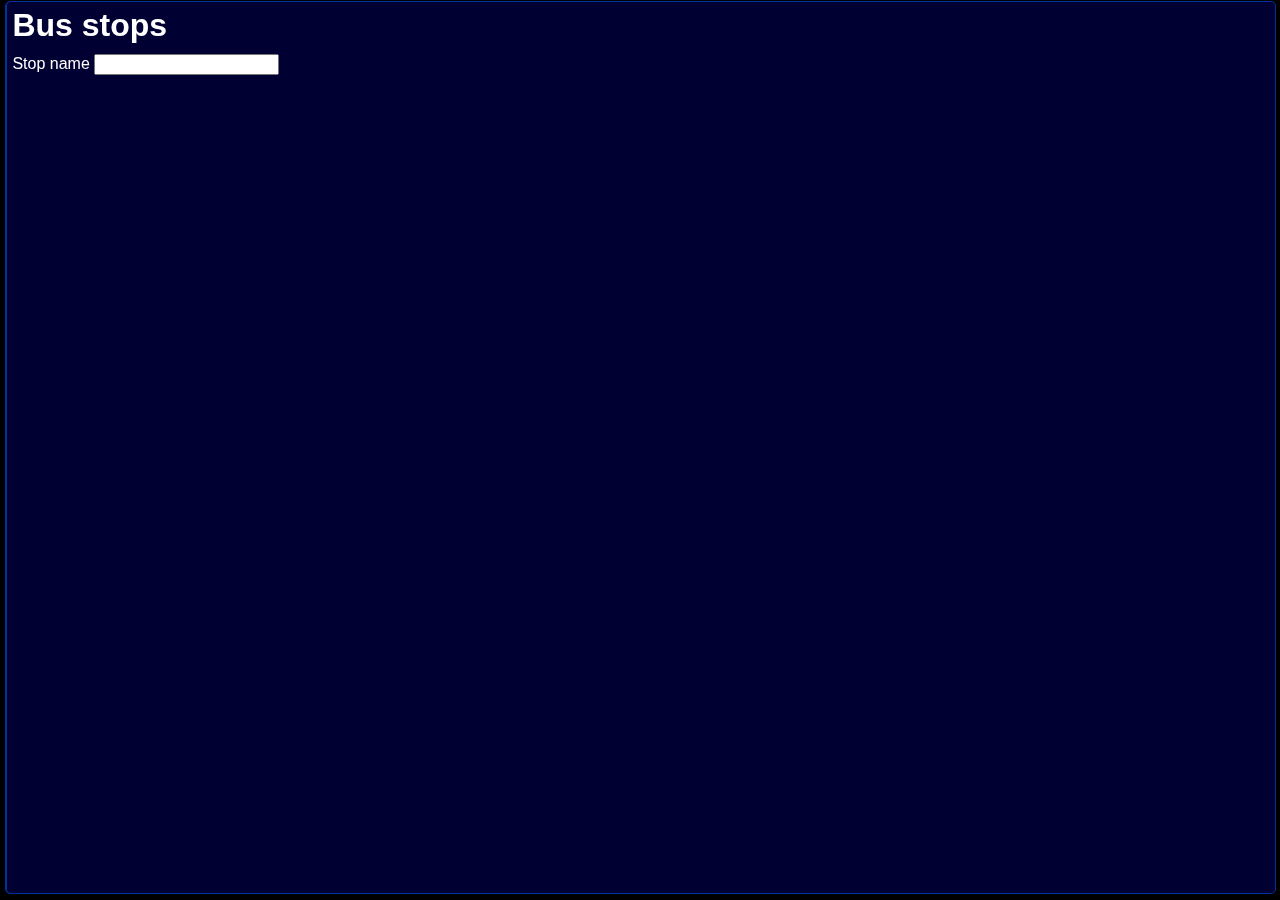
<file: index.html>
<!DOCTYPE html>
<html manifest="buses.manifest">
<head>
    <title>Buses</title>
    <meta name="apple-mobile-web-app-capable" content="yes" >
    <meta name="viewport" content="width=device-width; initial-scale=1.0; maximum-scale=1.0; user-scalable=0;">
    
    <link rel="apple-touch-icon" href="img/buses-touch-icon.png">
    <style type="text/css" media="screen">@import "css/buses.css";</style>
    <script type="application/javascript" src="js/jquery-1.4.2.min.js"></script>
    <script type="application/javascript" src="js/paged.js"></script>
    <script type="application/javascript" src="js/buses.js"></script>
</head>
    <body>
        
        <div id='content'>
            <div id='front' class='panel'>
                <div id='paged'>
                    <div class='details'>
                        <h1 class='stopname'>Bus stop</h1>
                        <table class='timetable'>
                            <thead>
                                <tr>
                                    <th>Route</th>
                                    <th>Destination</th>
                                    <th>Departure</th>
                                </tr>
                            </thead>
                            <tbody>
                                <tr>
                                    <td class='route'>&nbsp;</td>
                                    <td class='destination'>&nbsp;</td>
                                    <td class='departure'>&nbsp;</td>
                                </tr>
                                <tr>
                                    <td class='route'>&nbsp;</td>
                                    <td class='destination'>&nbsp;</td>
                                    <td class='departure'>&nbsp;</td>
                                </tr>
                                <tr>
                                    <td class='route'>&nbsp;</td>
                                    <td class='destination'>&nbsp;</td>
                                    <td class='departure'>&nbsp;</td>
                                </tr>
                                <tr>
                                    <td class='route'>&nbsp;</td>
                                    <td class='destination'>&nbsp;</td>
                                    <td class='departure'>&nbsp;</td>
                                </tr>
                                <tr>
                                    <td class='route'>&nbsp;</td>
                                    <td class='destination'>&nbsp;</td>
                                    <td class='departure'>&nbsp;</td>
                                </tr>
                                <tr>
                                    <td class='route'>&nbsp;</td>
                                    <td class='destination'>&nbsp;</td>
                                    <td class='departure'>&nbsp;</td>
                                </tr>
                            </tbody>
                        </table>
                    
                        <div class='stop_status'></div>
                    </div>
                </div>
                
                <ul id='stop_links'>
                    <li></li>
                </ul>
                
                <div id='status'></div>
                
                <div class='settings'><a title='change settings' href='#back'>i</a></div>
            </div>
            <div id='back' class='panel hidden'>
                <h2>Bus stops</h2>
                <ul id='bus_stops'>
                    <li></li>
                </ul>
                <form class='stop_search' action='#'>
                    <label for='id_stop_name'>Stop name</label>
                    <input type='text' name='stop_name' id='id_stop_name' >
                </form>
                
                <div id='stops_found'>
                </div>
            </div>
        </div>
        
    </body>
</html>
</file>
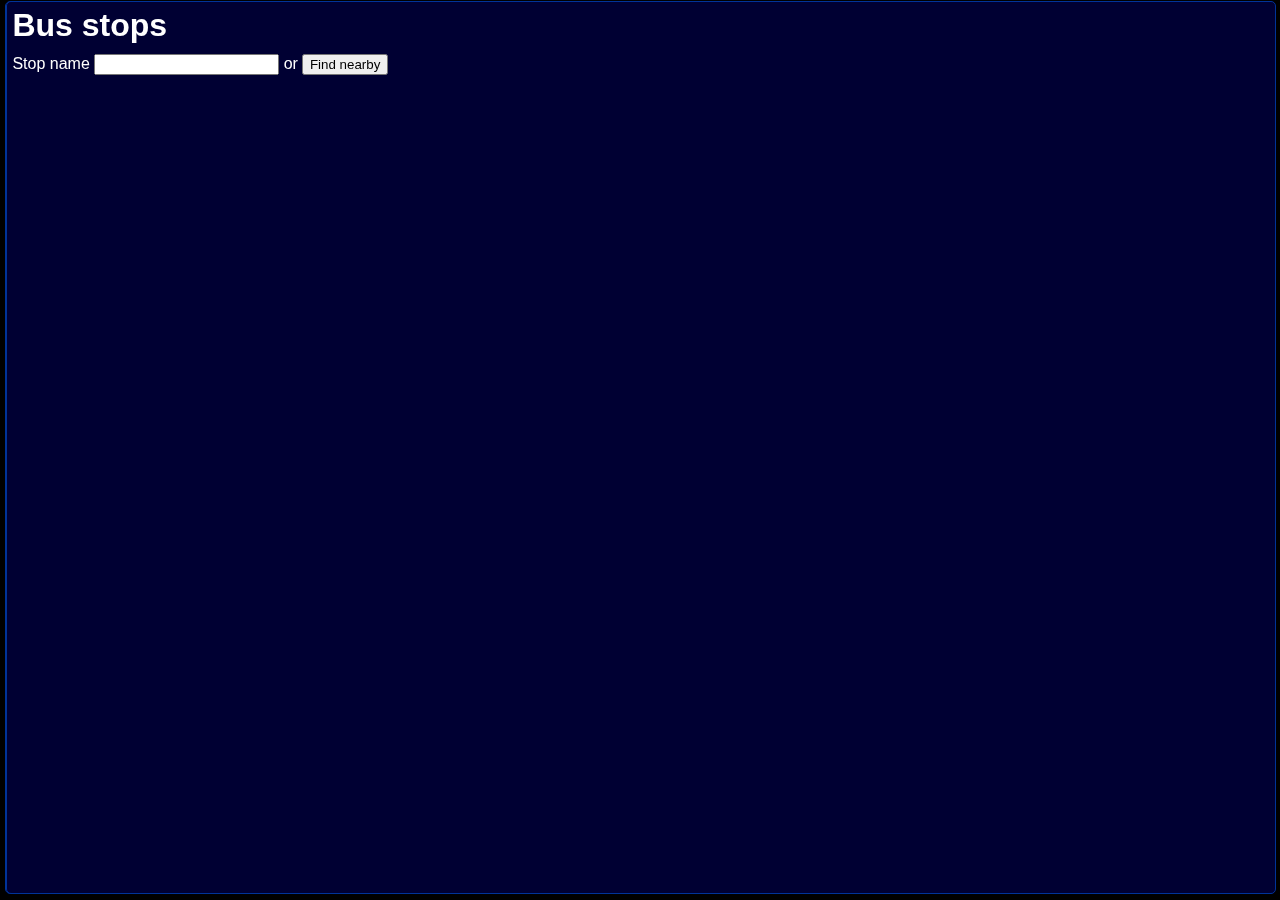
<file: static/index.html>
<!DOCTYPE html>
<html manifest="buses.manifest">
<head>
    <title>Buses</title>
    <meta name="apple-mobile-web-app-capable" content="yes" >
    <meta name="viewport" content="width=device-width; initial-scale=1.0; maximum-scale=1.0; user-scalable=0;">
    
    <link rel="apple-touch-icon" href="img/buses-touch-icon.png">
    <style type="text/css" media="screen">@import "css/buses.css";</style>
    <script type="application/javascript" src="js/jquery-1.4.2.min.js"></script>
    <script type="application/javascript" src="js/json2.min.js"></script>
    <script type="application/javascript" src="js/paged.js"></script>
    <script type="application/javascript" src="js/buses.js"></script>
</head>
    <body>
        <div id='update'></div>
        <div id='content'>
            <div id='front' class='panel'>
                <div id='paged'>
                    <div class='details'>
                        <h1 class='stopname'>Bus stop</h1>
                        <table class='timetable'>
                            <thead>
                                <tr>
                                    <th>Route</th>
                                    <th>Destination</th>
                                    <th>Departure</th>
                                </tr>
                            </thead>
                            <tbody>
                                <tr>
                                    <td class='route'>&nbsp;</td>
                                    <td class='destination'>&nbsp;</td>
                                    <td class='departure'>&nbsp;</td>
                                </tr>
                                <tr>
                                    <td class='route'>&nbsp;</td>
                                    <td class='destination'>&nbsp;</td>
                                    <td class='departure'>&nbsp;</td>
                                </tr>
                                <tr>
                                    <td class='route'>&nbsp;</td>
                                    <td class='destination'>&nbsp;</td>
                                    <td class='departure'>&nbsp;</td>
                                </tr>
                                <tr>
                                    <td class='route'>&nbsp;</td>
                                    <td class='destination'>&nbsp;</td>
                                    <td class='departure'>&nbsp;</td>
                                </tr>
                                <tr>
                                    <td class='route'>&nbsp;</td>
                                    <td class='destination'>&nbsp;</td>
                                    <td class='departure'>&nbsp;</td>
                                </tr>
                                <tr>
                                    <td class='route'>&nbsp;</td>
                                    <td class='destination'>&nbsp;</td>
                                    <td class='departure'>&nbsp;</td>
                                </tr>
                            </tbody>
                        </table>
                        
                        <div class='stop_status'>
                            <span class='error'></span>
                            Updated: <span class="updated"></span>
                            <span>(<a href="http://buses.citytransport.org.uk/smartinfo/service/jsp/?stName=&amp;olifServerId=182&amp;autorefresh=0&amp;default_autorefresh=20&amp;stopId=&amp;nRows=6&amp;allLines=y&amp;showArrivals=n&amp;optTime=now&amp;time=">source</a>)</span>
                        </div>
                    </div>
                </div>
                
                <ul id='stop_links'>
                    <li></li>
                </ul>
                
                <div id='status'></div>
                
                <div class='settings'><a title='change settings' href='#back'>i</a></div>
            </div>
            <div id='back' class='panel hidden'>
                <h2>Bus stops</h2>
                <ul id='bus_stops'>
                    <li></li>
                </ul>
                <form class='stop_search' action='#'>
                    <span>
                        <label for='id_stop_name'>Stop name</label>
                        <input type='text' name='stop_name' id='id_stop_name' >
                    </span>
                    <span class='uses_geolocation'>
                        or
                        <button id='id_find_nearby'>Find nearby</button>
                    </span>
                </form>
                
                <div id='stops_found'>
                </div>
            </div>
        </div>
        
    </body>
</html>
</file>
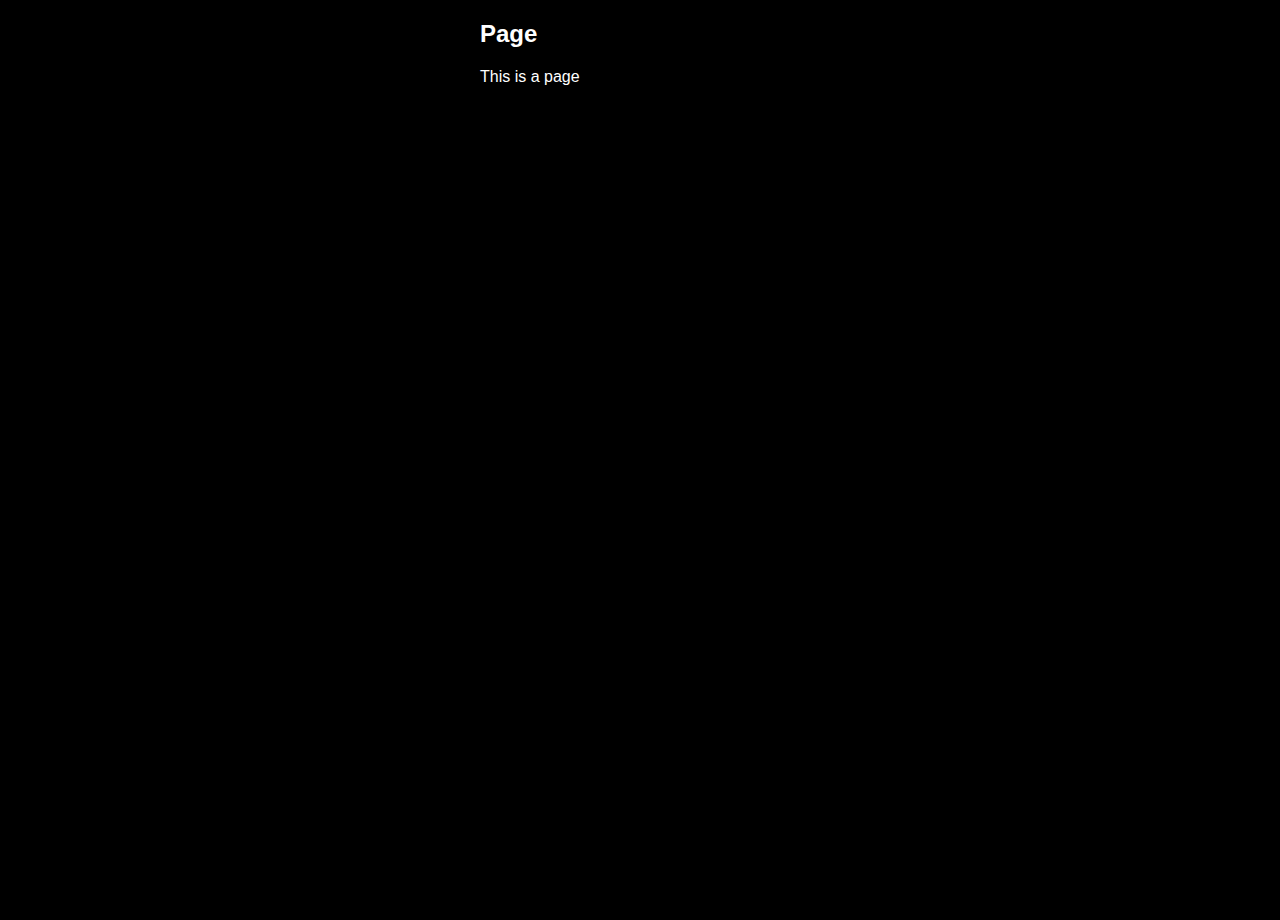
<file: paged.html>
<!DOCTYPE html>
<html>
<head>
    <title>Paged</title>
    <meta name="apple-mobile-web-app-capable" content="yes" >
    <meta name="viewport" content="width=device-width; initial-scale=1.0; maximum-scale=1.0; user-scalable=0;">
    
    <style type="text/css" media="screen">@import "css/buses.css";</style>
    <script type="text/javascript" src="js/jquery-1.4.2.min.js"></script>
    <script type="text/javascript" src="js/paged.js"></script>
</head>
    <body>
        <div id='pages' style='margin: 0 auto; width: 320px; height: 480px; position: relative'>
            <div class='page'>
                <h2>Page</h2>
                <p>This is a page</p>
            </div>
        </div>
    </body>
</html>
</file>
